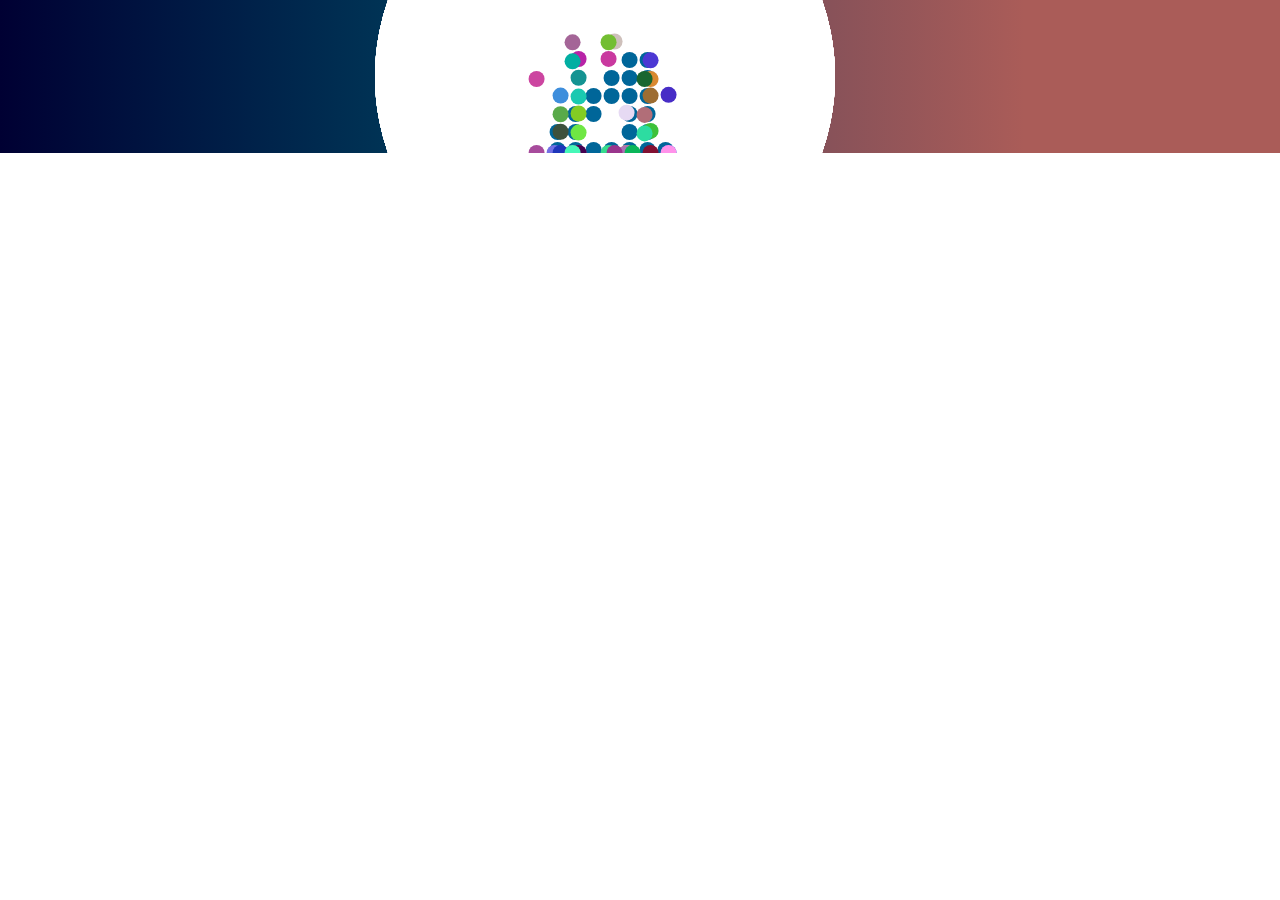
<file: countdown.html>
<!DOCTYPE html>
<html lang="en">
  <head>
    <meta charset="utf-8">
    <meta http-equiv="X-UA-Compatible" content="IE=edge"><!--在IE运行最新的渲染模式-->
    <meta name="viewport" content="width=device-width, initial-scale=1"><!--初始化移动浏览显示，让视口的宽度等于物理设备上真实的分辨率，不做任何缩放-->
    <!-- The above 3 meta tags *must* come first in the head; any other head content must come *after* these tags -->
    <title>welcome</title>
      <link rel="stylesheet" href="css/countdown.css">
   <!-- IE版本低于IE9-->
    <!-- HTML5 shim and Respond.js for IE8 support of HTML5 elements and media queries -->
    <!-- WARNING: Respond.js doesn't work if you view the page via file:// -->
    <!--[if lt IE 9]>
      <script src="https://oss.maxcdn.com/html5shiv/3.7.3/html5shiv.min.js"></script>
      <script src="https://oss.maxcdn.com/respond/1.4.2/respond.min.js"></script>
      <link type="text/css" href="bootstrap/css/bootstrap.min.css" rel="stylesheet">
      <script src="js/jquery-3.1.1.min.js"></script>
      <script src="bootstrap/js/bootstrap.min.js"></script>
    <![endif]-->
  </head>
  <body>
  <header id="header">
      <a class="wel" href="index.html" >o欢迎</a>
      <a class="enter" href="index.html">进入p</a>
  </header>
  <canvas id="canvas"></canvas>
  <script src="js/digit.js"></script>
  <script src="js/countdown.js"></script>
  </body>
</html>
</file>
<file: css/countdown.css>
body { text-align: center; font-family:"宋体", arial;margin:0; padding:0;  font-size:12px; color:#000;}
div,form,img,ul,ol,li,dl,dt,dd {margin: 0; padding: 0; border: 0; }
li{list-style-type:none;}
img{vertical-align:top;}
h1,h2,h3,h4,h5,h6 { margin:0; padding:0;font-size:12px; font-weight:normal;}
header{display:none;position:absolute ;z-index:9999;width: 100%;height: 700px;overflow:hidden;-webkit-transition: all .5s ease .1s;}
header a{color: #fff;text-decoration: none; font-family: 'HBM-Serenity';}
img{float: left;}
.wel{position: absolute;left: 10%;top: 40%;font-size: 4em;}
.enter{position: absolute;right: 15%;top: 40%;font-size: 4em;}
@keyframes font {
    0%{
        transform: skew(180deg);
    }
    100%{
        transform: skew(0deg);
    }
}
@font-face {
    font-family: 'HBM-Serenity';
    src:url('../font/HBM-Serenity-Symbolism.ttf')  ;
    font-weight: normal;
    font-style: normal;
}
.wel,.enter{animation: font 3s ease .1s;-webkit-animation: font 3s ease .1s;-moz-animation: font 3s ease .1s;}

@media screen and (max-width: 800px){
    header{height: 480px;}
    .wel{left: 7%;}
    .enter{right: 7%;}
}
</file>
